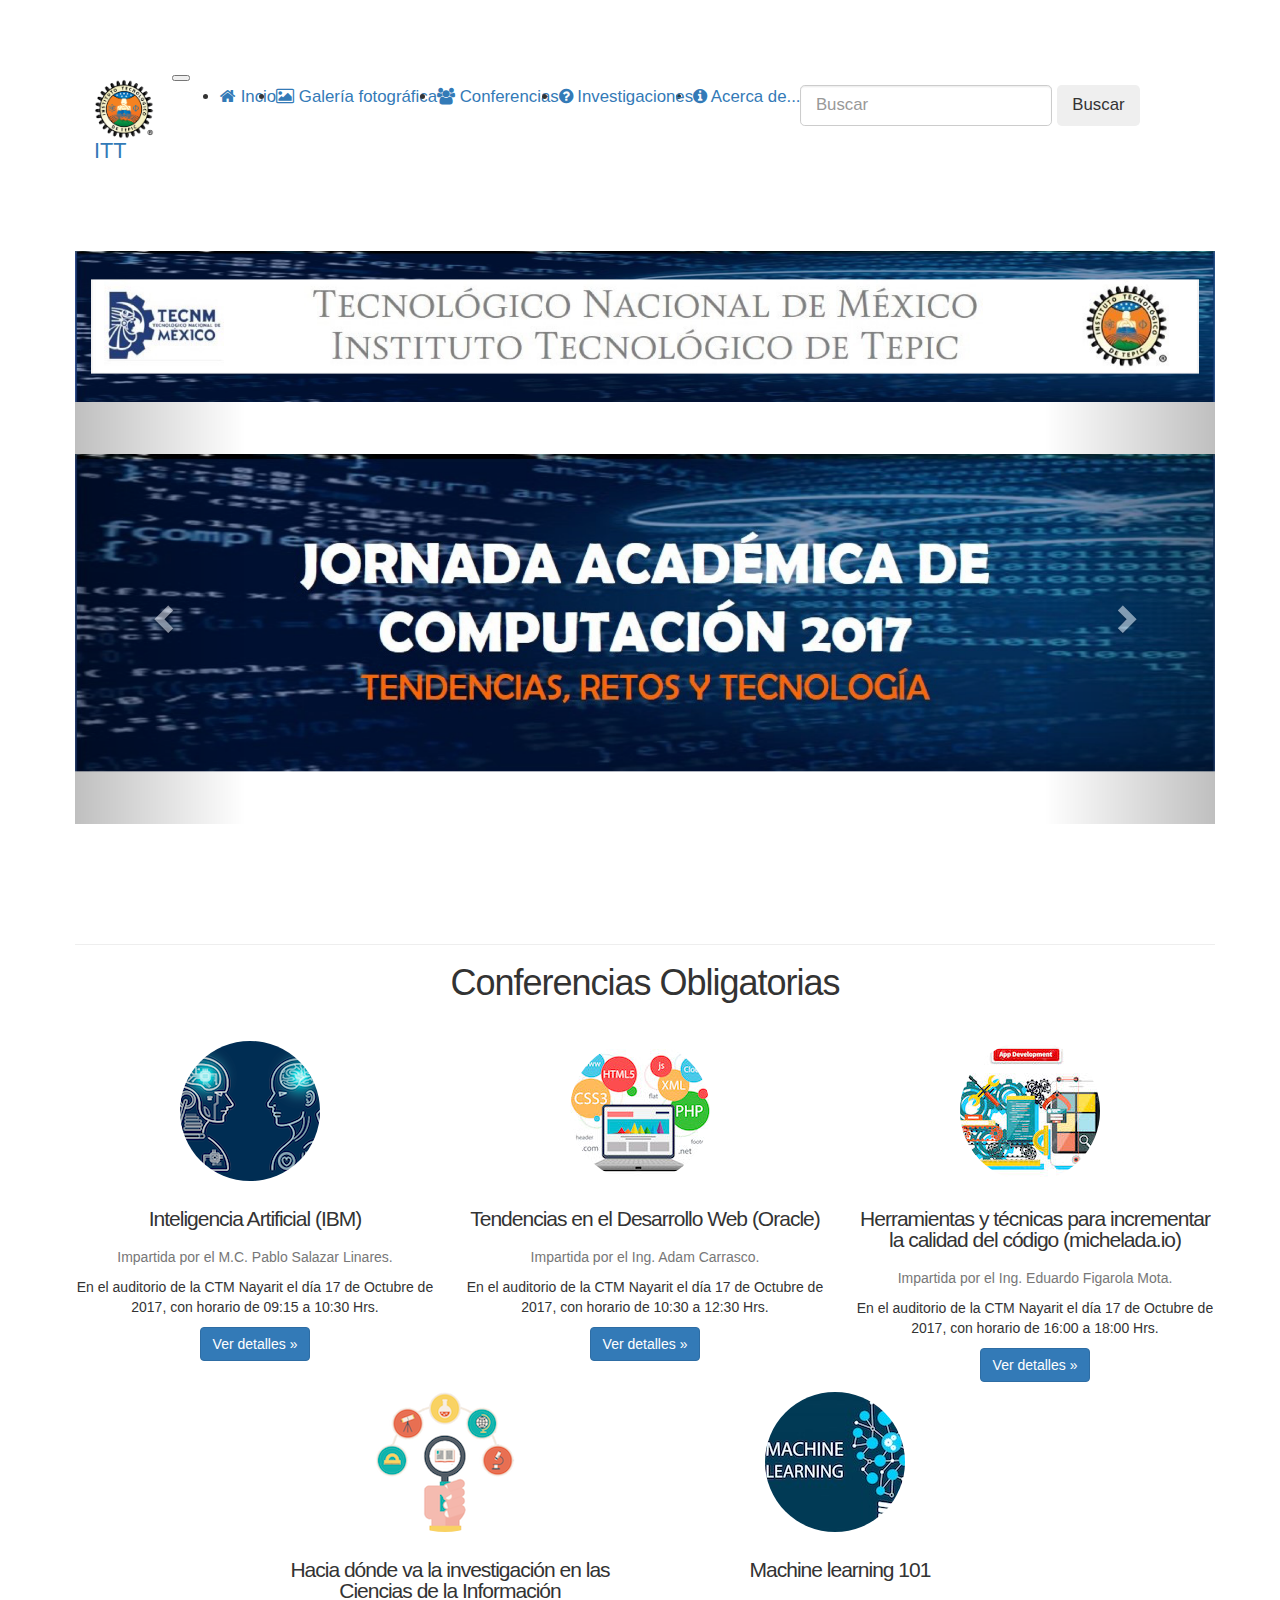
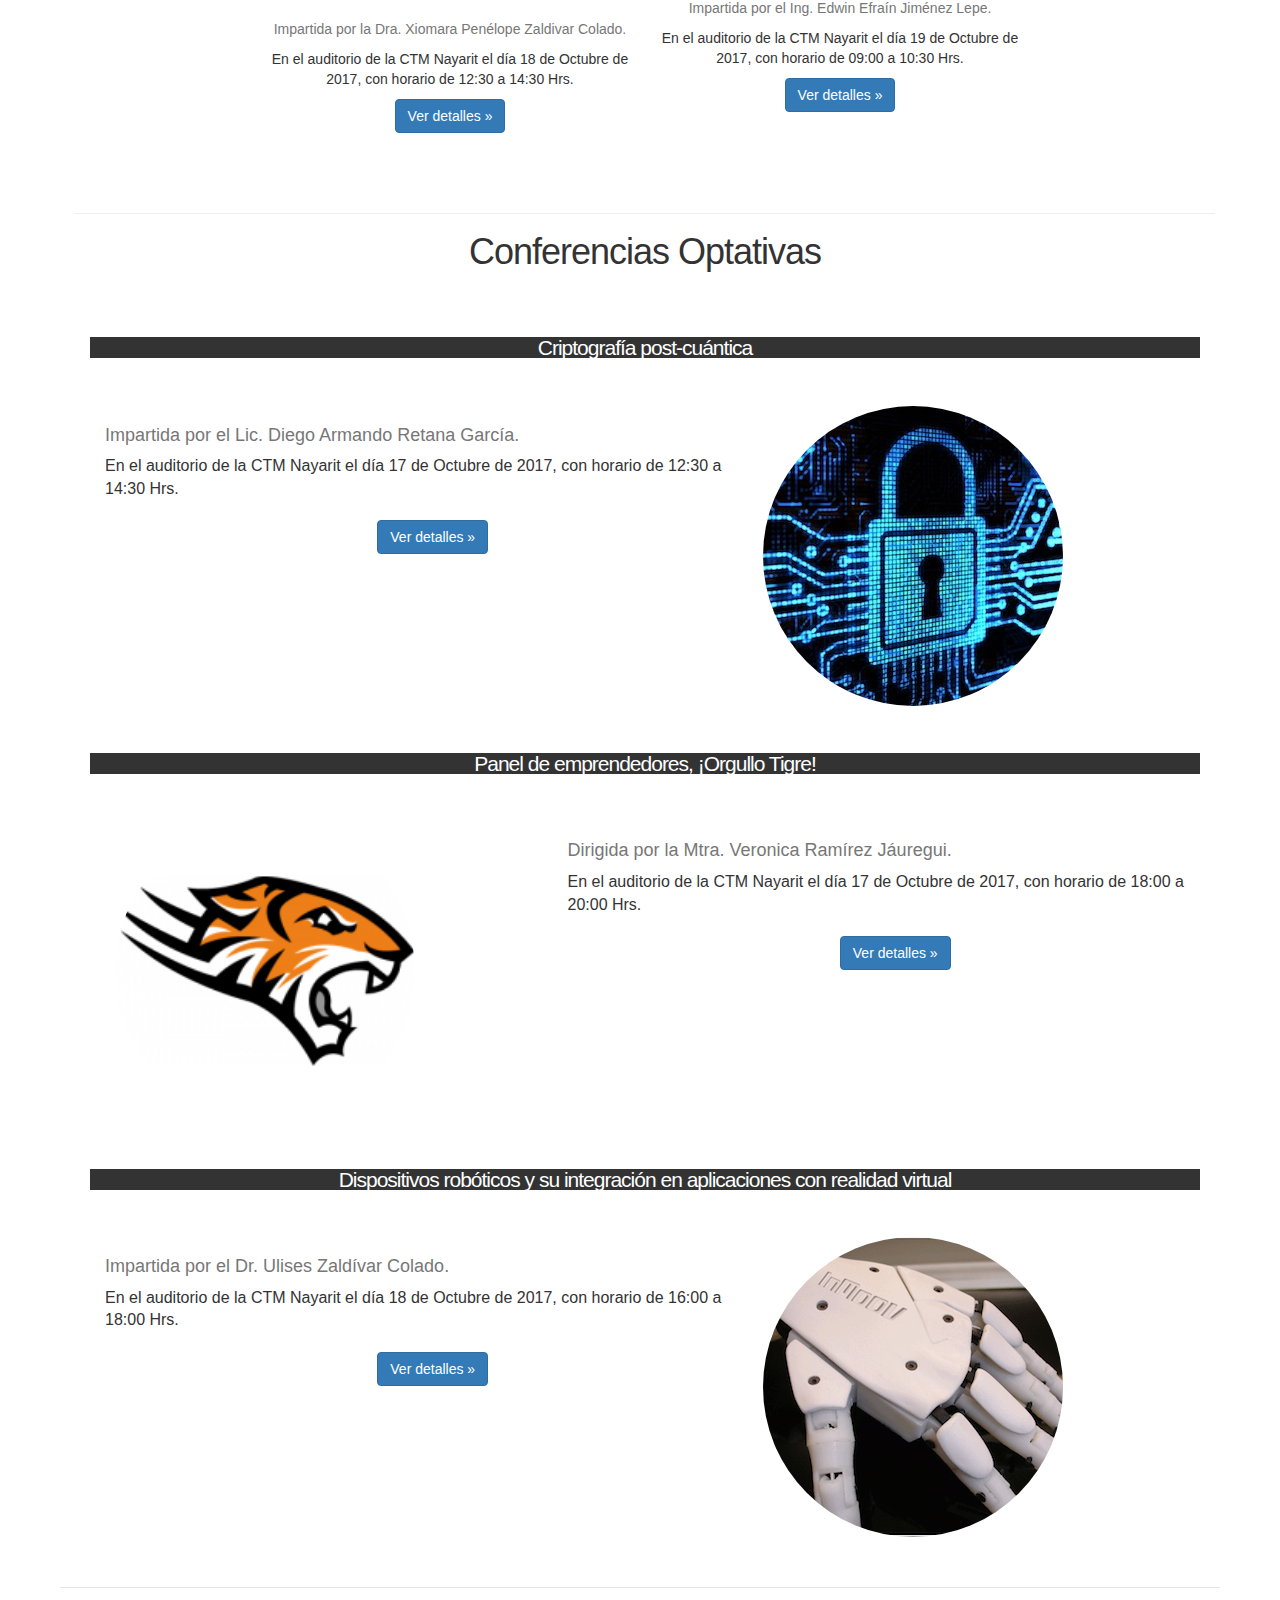
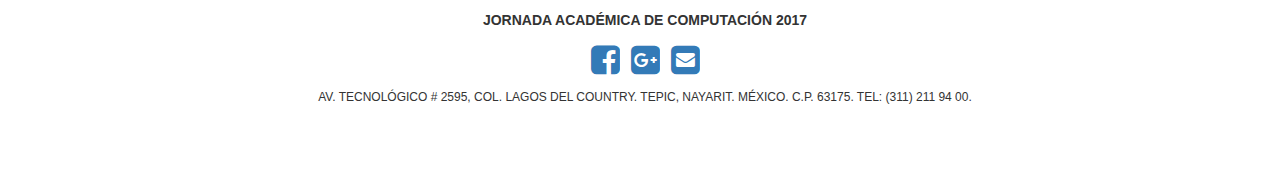
<file: index.html>
<!DOCTYPE html>
<html lang="en">
<head>
    <!-- Required meta tags -->
    <meta charset="utf-8">
    <meta name="viewport" content="width=device-width, initial-scale=1, shrink-to-fit=no">
    <link href="https://netdna.bootstrapcdn.com/bootstrap/3.2.0/css/bootstrap.min.css" rel="stylesheet" id="bootstrap-css">
    <!-- Bootstrap CSS -->
    <link rel="stylesheet" href="https://maxcdn.bootstrapcdn.com/bootstrap/4.0.0-beta/css/bootstrap.min.css" integrity="sha384-/Y6pD6FV/Vv2HJnA6t+vslU6fwYXjCFtcEpHbNJ0lyAFsXTsjBbfaDjzALeQsN6M" crossorigin="anonymous">

    <link href="https://maxcdn.bootstrapcdn.com/font-awesome/4.7.0/css/font-awesome.min.css" rel="stylesheet" integrity="sha384-wvfXpqpZZVQGK6TAh5PVlGOfQNHSoD2xbE+QkPxCAFlNEevoEH3Sl0sibVcOQVnN" crossorigin="anonymous">

    <link rel="stylesheet" href="css/micss.css">







</head>
<body>
<div class="container">
    <nav class="navbar navbar-expand-md navbar-dark bg-dark fixed-top">
        <a class="navbar-brand" href="index.html"><img src="img/escudo.png" width="50" height="50"> ITT</a>
        <button class="navbar-toggler" type="button" data-toggle="collapse" data-target="#navbarsExampleDefault" aria-controls="navbarsExampleDefault" aria-expanded="false" aria-label="Toggle navigation">
            <span class="navbar-toggler-icon"></span>
        </button>

        <div class="collapse navbar-collapse" id="navbarsExampleDefault">
            <ul class="navbar-nav mr-auto">
                <li class="nav-item active">
                    <a class="nav-link" href="index.html"><i class="fa fa-home" aria-hidden="true"></i> Incio <span class="sr-only">(current)</span></a>
                </li>

                <li class="nav-item">
                    <a class="nav-link" href="formulario.html"><i class="fa fa-picture-o" aria-hidden="true"></i> Galería fotográfica</a>
                </li>

                <li class="nav-item dropdown">
                    <a class="nav-link dropdown-toggle" href="http://example.com" id="dropdown01" data-toggle="dropdown" aria-haspopup="true" aria-expanded="false"> <i class="fa fa-users" aria-hidden="true"></i> Conferencias</a>
                    <div class="dropdown-menu" aria-labelledby="dropdown01">
                        <a class="dropdown-item" href="index.html#obligatorias"><i class="fa fa-lock" aria-hidden="true"></i> Obligatorias</a>
                        <a class="dropdown-item" href="index.html#optativas"><i class="fa fa-unlock" aria-hidden="true"></i> Optativas</a>
                    </div>
                </li>
                <li class="nav-item dropdown">
                    <a class="nav-link dropdown-toggle" href="http://example.com" id="dropdown01" data-toggle="dropdown" aria-haspopup="true" aria-expanded="false"><i class="fa fa-question-circle" aria-hidden="true"></i> Investigaciones</a>
                    <div class="dropdown-menu" aria-labelledby="dropdown01">
                        <a class="dropdown-item" href="carrusel.html"><i class="fa fa-chevron-right" aria-hidden="true"></i> Carrusel</a>
                        <a class="dropdown-item" href="modal.html"><i class="fa fa-commenting-o" aria-hidden="true"></i></i> Ventana Modal</a>
                    </div>
                </li>

                <li class="nav-item">
                    <a class="nav-link" href="acercade.html"><i class="fa fa-info-circle" aria-hidden="true"></i> Acerca de...</a>

                </li>



            </ul>
            <form class="form-inline my-2 my-lg-0">
                <input class="form-control mr-sm-2" type="text" placeholder="Buscar" aria-label="Buscar">
                <button class="btn btn-outline-danger my-2 my-sm-0" type="submit">Buscar</button>
            </form>
        </div>
    </nav>
</div>
<br><br><br>


<div class="container">
    <!-- Slider -->
    <div class="row">
        <div class="col-lg-12" id="slider">
            <br><br><img class="portada" src="img/portada1_1.png">
            <!-- Top part of the slider -->
            <div class="row">
                <div class="col-lg-12" id="carousel-bounding-box">
                    <div class="carousel slide" id="myCarousel">
                        <!-- Carousel items -->
                        <div class="carousel-inner" align="center">
                            <div class="active item" data-slide-number="0" align="center">
                                <img src="img/portada1.png"></div>

                            <div class="item" data-slide-number="1" align="center">
                                <img src="img/Imagen2.png"></div>

                            <div class="item" data-slide-number="2" align="center">
                                <img src="img/portada2_1.png"></div>

                        </div>
                        <!-- Carousel nav -->
                        <a class="left carousel-control" href="#myCarousel" role="button" data-slide="prev">
                            <span class="glyphicon glyphicon-chevron-left"></span>
                        </a>
                        <a class="right carousel-control" href="#myCarousel" role="button" data-slide="next">
                            <span class="glyphicon glyphicon-chevron-right"></span>
                        </a>
                    </div>
                </div>
            </div>
        </div>
        <!--/Slider-->
    </div>
    <a name="obligatorias" id="obligatorias"></a>
</div>

<br><br><br><br><br>

<div class="container marketing">
    <hr class="featurette-divider">
    <h1 class="featurette-heading">Conferencias Obligatorias</h1>
    <br>
    <div class="row">
        <div class="col-lg-4">
            <img class="img-circle" src="img/ia.png" alt="Generic placeholder image" width="140" height="140">
            <h2 class="featurette-heading">Inteligencia Artificial (IBM)</h2>
            <p class="text-muted">Impartida por el M.C. Pablo Salazar Linares.</p>
            <p>En el auditorio de la CTM Nayarit el día 17 de Octubre de 2017, con horario de 09:15 a 10:30 Hrs.</p>
            <button type="button" class="btn btn-primary" data-toggle="modal" data-target="#iA">
                Ver detalles &raquo;
            </button>
        </div><!-- /.col-lg-4 -->

        <div class="col-lg-4">
            <img class="img-circle" src="img/desarrollo-web.jpg" alt="Generic placeholder image" width="140" height="140">
            <h2 class="featurette-heading">Tendencias en el Desarrollo Web (Oracle)</h2>
            <p class="text-muted">Impartida por el Ing. Adam Carrasco.</p>
            <p>En el auditorio de la CTM Nayarit el día 17 de Octubre de 2017, con horario de 10:30 a 12:30 Hrs.</p>
            <button type="button" class="btn btn-primary" data-toggle="modal" data-target="#tdw">
                Ver detalles &raquo;
            </button>
        </div><!-- /.col-lg-4 -->

        <div class="col-lg-4">
            <img class="img-circle" src="img/herramientas.jpg" alt="Generic placeholder image" width="140" height="140">
            <h2 class="featurette-heading">Herramientas y técnicas para incrementar la calidad del código (michelada.io)</h2>
            <p class="text-muted">Impartida por el Ing. Eduardo Figarola Mota.</p>
            <p>En el auditorio de la CTM Nayarit el día 17 de Octubre de 2017, con horario de 16:00 a 18:00 Hrs.</p>
            <button type="button" class="btn btn-primary" data-toggle="modal" data-target="#hticc">
                Ver detalles &raquo;
            </button>
        </div><!-- /.col-lg-4 -->
    </div>

    <div class="row">
        <div class="col-lg-2"></div>
        <div class="col-lg-4">
            <img class="img-circle" src="img/investigacion-min.png" alt="Generic placeholder image" width="140" height="140">
            <h2 class="featurette-heading">Hacia dónde va la investigación en las Ciencias de la Información</h2>
            <p class="text-muted">Impartida por la Dra. Xiomara Penélope Zaldivar Colado.</p>
            <p>En el auditorio de la CTM Nayarit el día 18 de Octubre de 2017, con horario de 12:30 a 14:30 Hrs.</p>
            <button type="button" class="btn btn-primary" data-toggle="modal" data-target="#hdvici">
                Ver detalles &raquo;
            </button>
        </div><!-- /.col-lg-4 -->

        <div class="col-lg-4">
            <img class="img-circle" src="img/machine.jpg" alt="Generic placeholder image" width="140" height="140">
            <h2 class="featurette-heading">Machine learning 101</h2>
            <p class="text-muted">Impartida por el Ing. Edwin Efraín Jiménez Lepe.</p>
            <p>En el auditorio de la CTM Nayarit el día 19 de Octubre de 2017, con horario de 09:00 a 10:30 Hrs.</p>
            <button type="button" class="btn btn-primary" data-toggle="modal" data-target="#ml101">
                Ver detalles &raquo;
            </button>
        </div><!-- /.col-lg-4 -->
        <div class="col-lg-2"></div>
    </div>
    <a name="optativas" id="optativas"></a>
</div>

<br><br><br>

<div class="container">
    <hr class="featurette-divider">
    <h1 class="featurette-heading">Conferencias Optativas</h1><br><br>
    <div class="row featurette">
        <div class="col-lg-12">
            <div class="card">
                <div class="col-lg-12">
                    <h2 class="card-header featurette-heading text-center">Criptografía post-cuántica</h2>
                    <div class="col-lg-7">
                        <div class="card-block">
                            <br><br>
                            <h4 class="card-title text-muted">Impartida por el Lic. Diego Armando Retana García.</h4>
                            <p class="card-text lead">En el auditorio de la CTM Nayarit el día 17 de Octubre de 2017, con horario de 12:30 a 14:30 Hrs.</p>
                            <div class="col-sm-offset-5 col-sm-2 text-center">
                                <button type="button" class="btn btn-primary" data-toggle="modal" data-target="#cpc">
                                    Ver detalles &raquo;
                                </button>
                            </div>
                        </div>
                    </div>
                    <div class="col-lg-5">
                        <br>
                        <img class="img-circle" src="img/crip.jpg" width="300" height="300" alt="Generic placeholder image">
                    </div>
                </div>
                <br>
            </div>
        </div>
    </div>
    <br>
    <div class="row featurette">
        <div class="col-lg-12">
            <div class="card">
                <div class="col-lg-12">
                    <h2 class="card-header featurette-heading text-center">Panel de emprendedores, ¡Orgullo Tigre!</h2>
                    <div class="col-lg-5">
                        <br>
                        <img class="img-circle" src="img/tigres_tec_tepic.png" width="300" height="300" alt="Generic placeholder image">
                    </div>
                    <div class="col-lg-7">
                        <div class="card-block">
                            <br><br>
                            <h4 class="card-title text-muted">Dirigida por la Mtra. Veronica Ramírez Jáuregui.</h4>
                            <p class="card-text lead">En el auditorio de la CTM Nayarit el día 17 de Octubre de 2017, con horario de 18:00 a 20:00 Hrs.</p>
                            <div class="col-sm-offset-5 col-sm-2 text-center">
                                <button type="button" class="btn btn-primary" data-toggle="modal" data-target="#peot">
                                    Ver detalles &raquo;
                                </button>
                            </div>
                        </div>
                    </div>
                </div>
                <br>
            </div>
        </div>
    </div>
    <br>
    <div class="row featurette">
        <div class="col-lg-12">
            <div class="card">
                <div class="col-lg-12">
                    <h2 class="card-header featurette-heading text-center">Dispositivos robóticos y su integración en aplicaciones con realidad virtual</h2>
                    <div class="col-lg-7">
                        <div class="card-block">
                            <br><br>
                            <h4 class="card-title text-muted">Impartida por el Dr. Ulises Zaldívar Colado.</h4>
                            <p class="card-text lead">En el auditorio de la CTM Nayarit el día 18 de Octubre de 2017, con horario de 16:00 a 18:00 Hrs.</p>
                            <div class="col-sm-offset-5 col-sm-2 text-center">
                                <button type="button" class="btn btn-primary" data-toggle="modal" data-target="#driarv">
                                    Ver detalles &raquo;
                                </button>
                            </div>
                        </div>
                    </div>
                    <div class="col-lg-5">
                        <br>
                        <img class="img-circle" src="img/rob.png" width="300" height="300" alt="Generic placeholder image">
                    </div>
                </div>
                <br>
            </div>
        </div>
    </div>
</div>

<!-- ************************************ MODALES ********************************* -->


<!-- Modal Inteligencia Artificial (IBM) -->
<div class="modal fade" id="iA" tabindex="-1" role="dialog" aria-labelledby="exampleModalLongTitle" aria-hidden="true">
    <div class="modal-dialog modal-lg" role="document">
        <div class="modal-content">
            <div class="modal-header">
                <h3 class="modal-title" id="exampleModalLongTitle">Inteligencia Artificial (IBM)</h3>
                <button type="button" class="close" data-dismiss="modal" aria-label="Close">
                    <span aria-hidden="true">&times;</span>
                </button>
            </div>
            <div class="modal-body">
                <p>Inteligencia Artificial está en todas las áreas que casi en cualquier parte se hace presente.</p>
                <p>Existen herramientas en Inteligencia Artificial que son tendencias en el mundo de las empresas, está ligada a lo que es Big Data (volúmenes de datos que no pueden producirse por software normal). Extracción, transformación y carga, Machine Learning, Depp Learning y las redes neuronales son términos que van de la mano con la Inteligencia Artificial.</p>
                <p>Según Nils Jhon la Inteligencia Artificial tiene dos grandes pilares: </p>
                <ul>
                    <li>Los algoritmos genéticos</li>
                    <li>Redes neuronales</li>
                </ul>
                <img class="img-responsive" src="img/IMG_9549.JPG" align="right" width="300" height="300" alt="Generic placeholder image">
                <p>Machine Learning se divide en lenguaje supervisado y no supervisado, el primero es entrenado.</p>
                <p>Deep Learning se utiliza actualmente para la gran cantidad de datos.</p>
                <p>En 2009 IBM creo una maquina llamada DeepBlue la cual le gano al mejor jugador de ajedrez en el mundo, por lo que el jugador dijo “La máquina nunca se cansó, yo sí”.</p>
                <p><strong>Watson: </strong>Sistema de computación cognitiva que aprende e interactúa naturalmente con la gente, fueron necesarios cuatro años para entrenar a Watson en el área de la salud.</p>
            </div>
            <div class="modal-footer">
                <button type="button" class="btn btn-danger" data-dismiss="modal">Cerrar</button>
            </div>
        </div>
    </div>
</div>

<!-- Modal Tendencias en el Desarrollo Web (Oracle) -->
<div class="modal fade" id="tdw" tabindex="-1" role="dialog" aria-labelledby="exampleModalLongTitle" aria-hidden="true">
    <div class="modal-dialog modal-lg" role="document">
        <div class="modal-content">
            <div class="modal-header">
                <h3 class="modal-title" id="exampleModalLongTitle">Tendencias en el Desarrollo Web (Oracle)</h3>
                <button type="button" class="close" data-dismiss="modal" aria-label="Close">
                    <span aria-hidden="true">&times;</span>
                </button>
            </div>
            <div class="modal-body">
                <p>Inició hablando algunos términos importantes en el desarrollo de aplicaciones Web, así como mencionando algunas herramientas que se utilizan actualmente para el desarrollo Web, a continuación, se muestra algo de lo que se mencionó.</p>
                <lu>
                    <li><strong>Front-end</strong> Todo lo que está en el cliente, lo que se ve en el navegador; HTML, CSS, JavaScript, Bootstrap, Less, Sass, Staylus.</li>
                    <li><strong>Back-end</strong> Todo lo oculto en los servidores; Framework: Ruby on Rails, Laravel, Darango, ASP.Net.</li>
                    <li>Las <strong>aplicaciones Web Progresivas</strong> son las que se accede desde un móvil y no son nativas casi en tiempo real.</li>
                    <li><strong>Patron de diseño:</strong> Soluciones a problemas recurrentes, y surgen para optimizar código, es importante que los usuarios utilicen interacción fluida.</li>
                    <img class="img-circle" src="img/IMG_9553.JPG" align="left" width="300" height="300" alt="Generic placeholder image">
                    <li><strong>React:</strong> Fue desarrollado por FaceBook, y es basado básicamente en el desarrollo de componentes.</li>
                    <li><strong>IDE:</strong> No es necesario utilizar el más nuevo, grande, costoso o rápido, sino el mas cómodo para el desarrollador.</li>
                </lu>
            </div>
            <div class="modal-footer">
                <button type="button" class="btn btn-danger" data-dismiss="modal">Cerrar</button>
            </div>
        </div>
    </div>
</div>

<!-- Modal Herramientas y técnicas para incrementar la calidad del código (michelada.io) -->
<div class="modal fade" id="hticc" tabindex="-1" role="dialog" aria-labelledby="exampleModalLongTitle" aria-hidden="true">
    <div class="modal-dialog modal-lg" role="document">
        <div class="modal-content">
            <div class="modal-header">
                <h3 class="modal-title" id="exampleModalLongTitle">Herramientas y técnicas para incrementar la calidad del código (michelada.io)</h3>
                <button type="button" class="close" data-dismiss="modal" aria-label="Close">
                    <span aria-hidden="true">&times;</span>
                </button>
            </div>
            <div class="modal-body">
                <p>Inició hablando algunos conceptos en el Desarrollo de Software, dentro de lo mas importante que menciono fue la vida que debe llevar el software desde su elaboración hasta su implementación:</p>
                <ol>
                    <li>Debe cumplir con un propósito.</li>
                    <li>Informa adecuadamente cuando ocurre un problema.</li>
                    <li>Tiene pruebas.</li>
                    <li>Se entiende su función con solo leerlo.</li>
                    <li>Sigue un estilo de código desde el inicio.</li>
                    <li>Utiliza un flujo de colaboración adecuado.</li>
                    <li>Implementa correctamente los patrones de diseño.</li>
                    <li>Se pueden utilizar intuitivamente.</li>
                </ol>
                <img class="img-circle" src="img/IMG_9575.JPG" align="right" width="300" height="300" alt="Generic placeholder image">
                <p>Mencionó que en la actualidad el uso de una herramienta como git evita el que estemos guardando versiones tras versiones de los códigos que se generan para el desarrollo de aplicaciones, por lo que es de gran utilidad llevarlo a la práctica para así tener una mejor organización en el desarrollo. A continuación, se mencionan algunos de los puntos que el conferencista considera básicos para el desarrollo.</p>
                <ol>
                    <li>Definir una rama estable para la producción.</li>
                    <li>Definir una rama para ambiente de integración.</li>
                    <li>Definir un estándar para nombrar las ramas de trabajo individuales.</li>
                    <li>Definir un estándar para los commit message.</li>
                    <li>Definir estándar para la versión de github.</li>
                </ol>
                <p>Git hooks: Git tiene una forma de activar scripts personalizados cuando ocurren ciertas acciones importantes.</p>
                <ul>
                    <li>Pre-commit</li>
                    <li>Pre-push</li>
                </ul>
            </div>
            <div class="modal-footer">
                <button type="button" class="btn btn-danger" data-dismiss="modal">Cerrar</button>
            </div>
        </div>
    </div>
</div>

<!-- Modal Hacia dónde va la investigación en las Ciencias de la Información -->
<div class="modal fade" id="hdvici" tabindex="-1" role="dialog" aria-labelledby="exampleModalLongTitle" aria-hidden="true">
    <div class="modal-dialog modal-lg" role="document">
        <div class="modal-content">
            <div class="modal-header">
                <h3 class="modal-title" id="exampleModalLongTitle">Hacia dónde va la investigación en las Ciencias de la Información</h3>
                <button type="button" class="close" data-dismiss="modal" aria-label="Close">
                    <span aria-hidden="true">&times;</span>
                </button>
            </div>
            <div class="modal-body">
                <p><strong>¿Cómo está el posgrado de calidad en México?</strong></p>
                <p>Existen 2155 programas de posgrados de calidad en México y el área con mas demanda es ciencias sociales.</p>
                <p>Básicamente cuanta con la siguiente categoría:</p>
                <ol>
                    <li>Estructura y personal académico de posgrado.</li>
                    <li>Estudiante</li>
                    <li>Infraestructura del programa</li>
                    <li>Resultados</li>
                </ol>
                <img class="img-responsive" src="img/IMG_9602.JPG" align="right" width="300" height="300" alt="Generic placeholder image">
                <p>En Nayarit existen solo 12 programas de posgrado de calidad en los que participan maestrías y doctorados o mejor conocidos como programas integrales.</p>
                <p>El posgrado en ciencias de la información aplica en las siguientes áreas:</p>
                <p>Programa integral</p>
                <ul>
                    <li>Maestría y doctorado.</li>
                </ul>
                <p>Líneas de generación y aplicación del conocimiento:</p>
                <ul>
                    <li>Computación y Sistemas.</li>
                    <li>Gramáticas.</li>
                </ul>
                <p>Para poder realizar programas de posgrados en CONACYT se cuentan con becas de financiamiento en los que a los estudiantes de maestría les apoyan con $10,500.00 y a los estudiantes de doctorado con $13,500.00</p>
            </div>
            <div class="modal-footer">
                <button type="button" class="btn btn-danger" data-dismiss="modal">Cerrar</button>
            </div>
        </div>
    </div>
</div>

<!-- Modal Machine learning 101 -->
<div class="modal fade" id="ml101" tabindex="-1" role="dialog" aria-labelledby="exampleModalLongTitle" aria-hidden="true">
    <div class="modal-dialog modal-lg" role="document">
        <div class="modal-content">
            <div class="modal-header">
                <h3 class="modal-title" id="exampleModalLongTitle">Machine learning 101</h3>
                <button type="button" class="close" data-dismiss="modal" aria-label="Close">
                    <span aria-hidden="true">&times;</span>
                </button>
            </div>
            <div class="modal-body">
                <img class="img-circle" src="img/IMG_9633.JPG" align="left" width="300" height="300" alt="Generic placeholder image">
                <p><strong>¿Qué es Machine Learning?</strong><br>Es el subcampo de las ciencias de la computación y una rama de la inteligencia artificial cuyo objetivo es desarrollar técnicas que permitan a las computadoras aprender. De forma más concreta, se trata de crear programas capaces de generalizar comportamientos a partir de una información suministrada en forma de ejemplos.</p>
                <p>El aprendizaje automático tiene como resultado un modelo para resolver una tarea dada. Entre los modelos se distinguen</p>
                <ul>
                    <li><strong>Los modelos geométricos</strong>, construidos en el espacio de instancias y que pueden tener una, dos o múltiples dimensiones.</li>
                    <li><strong>Los modelos probabilísticos</strong>, que intentan determinar la distribución de probabilidades descriptora de la función que enlaza a los valores de las características con valores determinados.</li>
                    <li><strong>Los modelos lógicos</strong>, que transforman y expresan las probabilidades en reglas organizadas en forma de árboles de decisión.</li>
                </ul>
                <p><strong>¿Qué es aprendizaje?</strong></p>
                <p>Es el proceso a través del cual se modifican y adquieren habilidades, destrezas, conocimientos, conductas o valores como resultado del estudio, la experiencia, la instrucción, el razonamiento y la observación.</p>
                <br>
                <p>Adémas el conferenciasta proporcionó recomendaciones para tomar cursos en línea que hablan específicamente de Machine Learning y nos ayudaran a conocer más el aprendizaje automático para de esta manera poder capacitarnos en caso de querer desarrollar software de este tipo estos cursos son:</p>
                <ul>
                    <li>Cousera</li>
                    <li>Udacity</li>
                    <li>eDx</li>
                </ul>
                <p>Por ultimo lanzó una pregunta al publico, ¿Es Machine Learning la respuesta a todo? La cual respondió que No! ya que no todo el software es desarrollado para inteligencia artificial o aprendizaje automático.</p>
            </div>
            <div class="modal-footer">
                <button type="button" class="btn btn-danger" data-dismiss="modal">Cerrar</button>
            </div>
        </div>
    </div>
</div>
<!-- ************************** optativas *********************** -->
<!-- Modal Criptografía post-cuántica -->
<div class="modal fade" id="cpc" tabindex="-1" role="dialog" aria-labelledby="exampleModalLongTitle" aria-hidden="true">
    <div class="modal-dialog modal-lg" role="document">
        <div class="modal-content">
            <div class="modal-header">
                <h5 class="modal-title" id="exampleModalLongTitle">Criptografía post-cuántica</h5>
                <button type="button" class="close" data-dismiss="modal" aria-label="Close">
                    <span aria-hidden="true">&times;</span>
                </button>
            </div>
            <div class="modal-body">
                <p>Es la ciencia que desarrolla técnicas matemáticas para cifrar información.</p>
                <p>Se divide en:</p>
                <ul>
                    <li>Simétrica: Utiliza la misma llave</li>
                    <li>Asimétrica: Utiliza dos llaves</li>
                </ul>
                <p>Algoritmos post-cuánticos</p>
                <p>Se llama post-cuántico si no existe un algoritmo que aproveche la computadora cuántica para romperlo.</p>
                <ul>
                    <li>Criptografía basada en códigos</li>
                    <li>Criptografía basada en Lattices</li>
                    <li>Criptografía basada en funciones Hash.</li>
                    <li>Criptografía basada en sistemas de ecuaciones de varias variables.</li>
                </ul>
                <img class="img-responsive" src="img/IMG_9563.JPG" align="left" width="300" height="300" alt="Generic placeholder image">
                <p>RSA fue diseñado a finales de los años 70´s es un sistema criptográfico de clave pública. Es el primer y más utilizado algoritmo de este tipo y es válido tanto para cifrar como para firmar digitalmente.</p>
            </div>
            <div class="modal-footer">
                <button type="button" class="btn btn-danger" data-dismiss="modal">Cerrar</button>
            </div>
        </div>
    </div>
</div>

<!-- Modal Panel de emprendedores, ¡Orgullo Tigre! -->
<div class="modal fade" id="peot" tabindex="-1" role="dialog" aria-labelledby="exampleModalLongTitle" aria-hidden="true">
    <div class="modal-dialog modal-lg" role="document">
        <div class="modal-content">
            <div class="modal-header">
                <h3 class="modal-title" id="exampleModalLongTitle">Panel de emprendedores, ¡Orgullo Tigre!</h3>
                <button type="button" class="close" data-dismiss="modal" aria-label="Close">
                    <span aria-hidden="true">&times;</span>
                </button>
            </div>
            <div class="modal-body">
                <p>El panel de emprendedores ¡Orgullo Tigre! Estuvo a cargo de la Mtra. Verónica Ramírez Jáuregui quien fungio como el papel de moderadora, estuvieron presentes ex alumnos egresados del Instituto Tecnológico de Tepic y que hoy cuentan con su propia empresa, tales como la Ing. Obdulia, el Ing. Gerardo, Ing. Juan Manuel, y el Ing. Nicolás, afirmaron haber sido la primer generación egresada de la carrera Ingeniería en Sistemas Computacionales, el tema principal fue el emprendimiento, para lo cual estas fueron algunas de las preguntas realizadas:</p>
                <ol>
                    <li><strong>¿Cuáles son las reglas para ser un emprendedor exitoso?</strong></li>
                    <p>Ing. Gerardo: Menciona que no hay una serie de reglas para poder ser un emprendedor, dice que lo importante es guiarte por lo que a ti te gusta y te hace feliz.</p>
                    <p>Ing. Francisco: Menciona que depende del cliente.</p>
                    <li><strong>¿Qué tan importante es un segundo idioma?</strong></li>
                    <p>Ing. Obdulia: Es primordial para lo que se vive en la actualidad, existe una mejor interacción por lo que se considera un mundo más exigente.</p>
                    <p>Ing. Nicolás: Dependerá de la idea y el mercado en el que te interese. Considera el inglés un idioma líder y es en USA, India y China los más grandes negocios hablantes de este idioma.</p>
                    <li><strong>¿Qué es lo más importante?, ¿Emprender o emplearse?</strong></li>
                    <img class="img-circle" src="img/IMG_9594.JPG" align="right" width="300" height="300" alt="Generic placeholder image">
                    <p>Ing. Juan Manuel: Considera que debería emprender desde egresado por las ideas que se tienen, en caso de fracasar considera buscar emplearse, pero solo por un tiempo y después volver a intentar levantarse como emprendedor.</p>
                    <p>Ing. Gerardo: Lo considera que la experiencia laboral lo impulso a querer emprender. Inicio en los alimentos y de ahí partió para hacer negocios.</p>
                    <li><strong>¿Qué tan difícil fue para usted ser empresario?</strong></li>
                    <p>Ing. Obdulia: Si fue difícil, es algo en lo que te encuentras con tropiezos y obstáculos, pero es necesario no rendirse e ir buscando tu objetivo. “Es preocupante pero emocionante”, enfocarte en tu pasión y lograrlo.</p>
                    <p>Ing. Nicolás: Lo considera algo muy complicado, y dependerá de la manera de pensar de cada uno.</p>
                    <li><strong>¿Crees que existe oportunidad de emprendimiento en Nayarit para las carreras de ISC e ITIC´s?</strong></li>
                    <p>Ing. Juan Manuel: Considera que no es obstáculo la carrera para poder emprender un negocio, y dice no ser necesario el emprender con un negocio exclusivamente del área en que te desenvuelves.</p>
                </ol>

            </div>
            <div class="modal-footer">
                <button type="button" class="btn btn-danger" data-dismiss="modal">Cerrar</button>
            </div>
        </div>
    </div>
</div>

<!-- Modal Dispositivos robóticos y su integración en aplicaciones con realidad virtual -->
<div class="modal fade" id="driarv" tabindex="-1" role="dialog" aria-labelledby="exampleModalLongTitle" aria-hidden="true">
    <div class="modal-dialog modal-lg" role="document">
        <div class="modal-content">
            <div class="modal-header">
                <h3 class="modal-title" id="exampleModalLongTitle">Dispositivos robóticos y su integración en aplicaciones con realidad virtual</h3>
                <button type="button" class="close" data-dismiss="modal" aria-label="Close">
                    <span aria-hidden="true">&times;</span>
                </button>
            </div>
            <div class="modal-body">
                <p>Está conferencia fue impartida por el Dr. Ulises Zaldívar Colado quien actualmente es el director de algunos proyectos de CONACYT, por lo que menciono que han ganado distintos premios a nivel regional, nacional e internacional debido al gran auge que ha tenido la robotida y de todo lo que con ella puede lograrse, así mismo mencionó y mostro algunos videos de los proyectos que han realizado y son verdaderamente sorprendentes.Algunos de los temas tocados fueron los siguientes:</p>
                <img class="img-circle" src="img/IMG_9608.JPG" align="right" width="300" height="300" alt="Generic placeholder image">
                <p><strong>¿Que es realidad virtual?</strong></p>
                <p>Es la representación sintética de la realidad, esta representación puede ser en 3D de la realidad, además de ser visual, auditiva y táctil. Su objetivo principal es enviar información hacia el mundo real, recibir información del mundo real y la interacción con usuarios en el mundo real.</p>
                <p>Mencinó alfunos de los dispositivos que actualmente son usados en el mercado por la robotica, así como los mas grandes fabricadores de los mismos es Google y Amazon</p>
                <ul>
                    <li>Teclados</li>
                    <li>Ratón</li>
                    <li>Joystick</li>
                    <li>Kinect</li>
                </ul>
            </div>
            <div class="modal-footer">
                <button type="button" class="btn btn-danger" data-dismiss="modal">Cerrar</button>
            </div>
        </div>
    </div>
</div>
<br><br>

<link href="//maxcdn.bootstrapcdn.com/font-awesome/4.1.0/css/font-awesome.min.css" rel="stylesheet">
<!-- // -->
<footer class="footer">
    <div class="container">
        <div class="text-center center-block">
            <h5><strong>JORNADA ACADÉMICA DE COMPUTACIÓN 2017</strong></h5>
            <a href="https://www.facebook.com/JornadaAcademica2017/"><i class="fa fa-facebook-square fa-3x social"></i></a>
            <a href="http://ittepic.edu.mx/"><i class="fa fa-google-plus-square fa-3x social"></i></a>
            <a href="mailto:marparra@ittepic.edu.mx"><i class="fa fa-envelope-square fa-3x social"></i></a>
            <h6>AV. TECNOLÓGICO # 2595, COL. LAGOS DEL COUNTRY. TEPIC, NAYARIT. MÉXICO. C.P. 63175. TEL: (311) 211 94 00.</h6>
        </div>
    </div>
</footer>



<!-- Optional JavaScript -->
<!-- jQuery first, then Popper.js, then Bootstrap JS -->
<script src="https://code.jquery.com/jquery-3.2.1.slim.min.js" integrity="sha384-KJ3o2DKtIkvYIK3UENzmM7KCkRr/rE9/Qpg6aAZGJwFDMVNA/GpGFF93hXpG5KkN" crossorigin="anonymous"></script>
<script src="https://cdnjs.cloudflare.com/ajax/libs/popper.js/1.11.0/umd/popper.min.js" integrity="sha384-b/U6ypiBEHpOf/4+1nzFpr53nxSS+GLCkfwBdFNTxtclqqenISfwAzpKaMNFNmj4" crossorigin="anonymous"></script>
<script src="https://maxcdn.bootstrapcdn.com/bootstrap/4.0.0-beta/js/bootstrap.min.js" integrity="sha384-h0AbiXch4ZDo7tp9hKZ4TsHbi047NrKGLO3SEJAg45jXxnGIfYzk4Si90RDIqNm1" crossorigin="anonymous"></script>
<script src="//netdna.bootstrapcdn.com/bootstrap/3.2.0/js/bootstrap.min.js"></script>
<script src="js/mijs.js"></script>

</body>
</html>
</file>
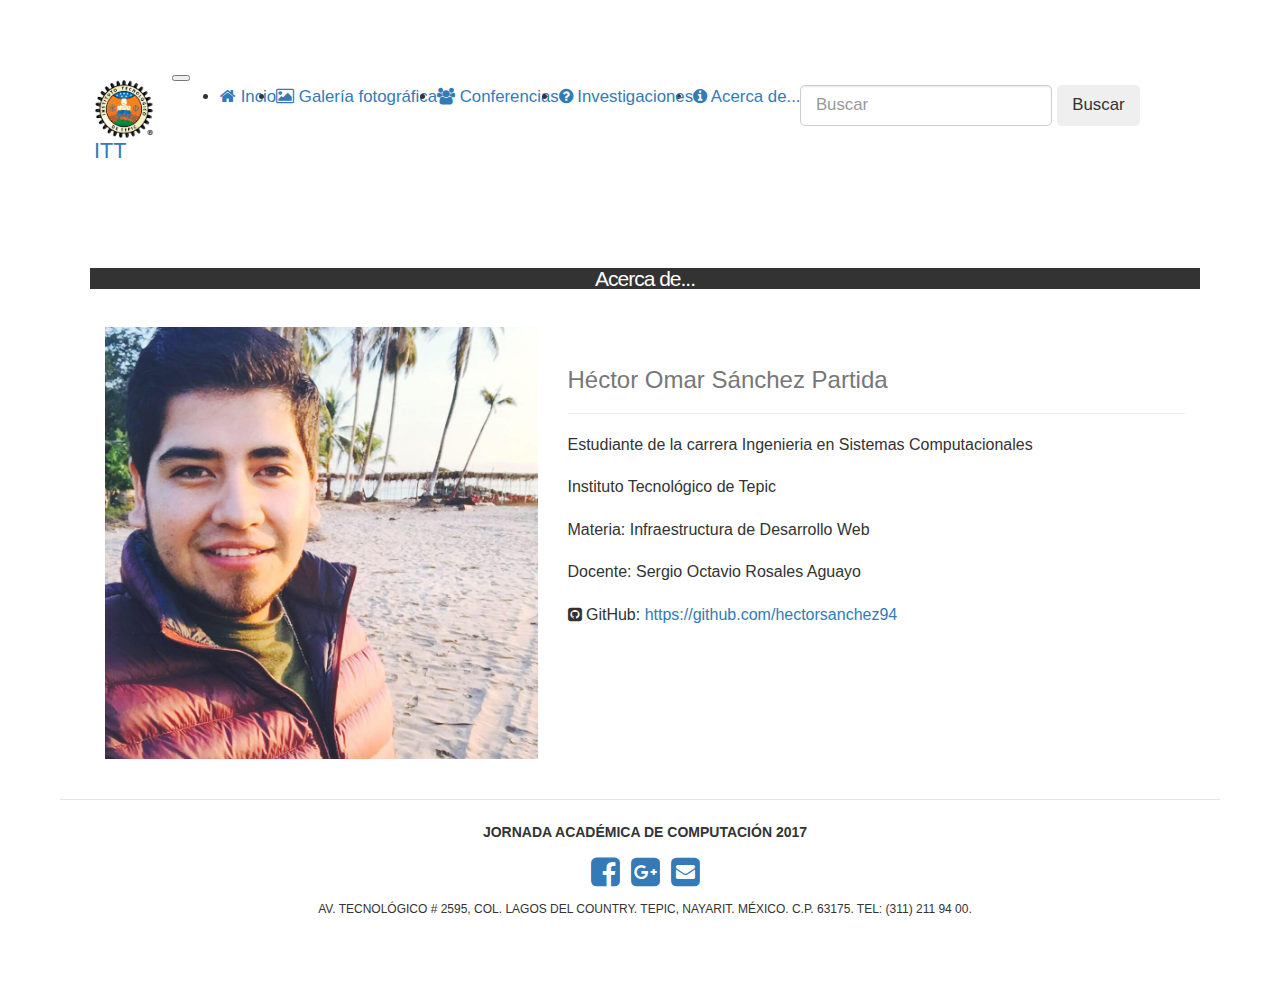
<file: acercade.html>
<!DOCTYPE html>
<html lang="en">
<head>
    <!-- Required meta tags -->
    <meta charset="utf-8">
    <meta name="viewport" content="width=device-width, initial-scale=1, shrink-to-fit=no">
    <link href="https://netdna.bootstrapcdn.com/bootstrap/3.2.0/css/bootstrap.min.css" rel="stylesheet" id="bootstrap-css">
    <!-- Bootstrap CSS -->
    <link rel="stylesheet" href="https://maxcdn.bootstrapcdn.com/bootstrap/4.0.0-beta/css/bootstrap.min.css" integrity="sha384-/Y6pD6FV/Vv2HJnA6t+vslU6fwYXjCFtcEpHbNJ0lyAFsXTsjBbfaDjzALeQsN6M" crossorigin="anonymous">

    <link href="https://maxcdn.bootstrapcdn.com/font-awesome/4.7.0/css/font-awesome.min.css" rel="stylesheet" integrity="sha384-wvfXpqpZZVQGK6TAh5PVlGOfQNHSoD2xbE+QkPxCAFlNEevoEH3Sl0sibVcOQVnN" crossorigin="anonymous">

    <link rel="stylesheet" href="css/micss.css">







</head>
<body>
<div class="container">
    <nav class="navbar navbar-expand-md navbar-dark bg-dark fixed-top">
        <a class="navbar-brand" href="index.html"><img src="img/escudo.png" width="50" height="50"> ITT</a>
        <button class="navbar-toggler" type="button" data-toggle="collapse" data-target="#navbarsExampleDefault" aria-controls="navbarsExampleDefault" aria-expanded="false" aria-label="Toggle navigation">
            <span class="navbar-toggler-icon"></span>
        </button>

        <div class="collapse navbar-collapse" id="navbarsExampleDefault">
            <ul class="navbar-nav mr-auto">
                <li class="nav-item active">
                    <a class="nav-link" href="index.html"><i class="fa fa-home" aria-hidden="true"></i> Incio <span class="sr-only">(current)</span></a>
                </li>

                <li class="nav-item">
                    <a class="nav-link" href="formulario.html"><i class="fa fa-picture-o" aria-hidden="true"></i> Galería fotográfica</a>
                </li>

                <li class="nav-item dropdown">
                    <a class="nav-link dropdown-toggle" href="http://example.com" id="dropdown01" data-toggle="dropdown" aria-haspopup="true" aria-expanded="false"> <i class="fa fa-users" aria-hidden="true"></i> Conferencias</a>
                    <div class="dropdown-menu" aria-labelledby="dropdown01">
                        <a class="dropdown-item" href="index.html#obligatorias"><i class="fa fa-lock" aria-hidden="true"></i> Obligatorias</a>
                        <a class="dropdown-item" href="index.html#optativas"><i class="fa fa-unlock" aria-hidden="true"></i> Optativas</a>
                    </div>
                </li>
                <li class="nav-item dropdown">
                    <a class="nav-link dropdown-toggle" href="http://example.com" id="dropdown01" data-toggle="dropdown" aria-haspopup="true" aria-expanded="false"><i class="fa fa-question-circle" aria-hidden="true"></i> Investigaciones</a>
                    <div class="dropdown-menu" aria-labelledby="dropdown01">
                        <a class="dropdown-item" href="carrusel.html"><i class="fa fa-chevron-right" aria-hidden="true"></i> Carrusel</a>
                        <a class="dropdown-item" href="modal.html"><i class="fa fa-commenting-o" aria-hidden="true"></i></i> Ventana Modal</a>
                    </div>
                </li>

                <li class="nav-item">
                    <a class="nav-link" href="acercade.html"><i class="fa fa-info-circle" aria-hidden="true"></i> Acerca de...</a>

                </li>



            </ul>
            <form class="form-inline my-2 my-lg-0">
                <input class="form-control mr-sm-2" type="text" placeholder="Buscar" aria-label="Buscar">
                <button class="btn btn-outline-danger my-2 my-sm-0" type="submit">Buscar</button>
            </form>
        </div>
    </nav>
</div>
<br><br><br>


<div class="container"><br><br>
    <div class="row featurette">
        <div class="col-lg-12">
            <div class="card">
                <div class="col-lg-12">
                    <h2 class="card-header featurette-heading text-center">Acerca de...</h2>
                    <div class="col-lg-5">
                        <br>
                        <img class="img-responsive" src="img/yo.jpg" alt="Generic placeholder image">
                    </div>
                    <div class="col-lg-7">
                        <div class="card-block">
                            <br><br>
                            <h3 class="card-title text-muted">Héctor Omar Sánchez Partida</h3>
                            <hr class="featurette-divider">
                            <p class="card-text lead">Estudiante de la carrera Ingenieria en Sistemas Computacionales</p>
                            <p class="card-text lead">Instituto Tecnológico de Tepic</p>
                            <p class="card-text lead">Materia: Infraestructura de Desarrollo Web</p>
                            <p class="card-text lead">Docente: Sergio Octavio Rosales Aguayo</p>
                            <p class="card-text lead"><i class="fa fa-github-square" aria-hidden="true"></i> GitHub: <a href="https://github.com/hectorsanchez94">https://github.com/hectorsanchez94</a></p>
                        </div>
                    </div>
                </div>
                <br>
            </div>
        </div>
    </div>
</div>
<br><br>

<link href="//maxcdn.bootstrapcdn.com/font-awesome/4.1.0/css/font-awesome.min.css" rel="stylesheet">
<!-- // -->
<footer class="footer">
    <div class="container">
        <div class="text-center center-block">
            <h5><strong>JORNADA ACADÉMICA DE COMPUTACIÓN 2017</strong></h5>
            <a href="https://www.facebook.com/JornadaAcademica2017/"><i class="fa fa-facebook-square fa-3x social"></i></a>
            <a href="http://ittepic.edu.mx/"><i class="fa fa-google-plus-square fa-3x social"></i></a>
            <a href="mailto:marparra@ittepic.edu.mx"><i class="fa fa-envelope-square fa-3x social"></i></a>
            <h6>AV. TECNOLÓGICO # 2595, COL. LAGOS DEL COUNTRY. TEPIC, NAYARIT. MÉXICO. C.P. 63175. TEL: (311) 211 94 00.</h6>
        </div>
    </div>
</footer>



<!-- Optional JavaScript -->
<!-- jQuery first, then Popper.js, then Bootstrap JS -->
<script src="https://code.jquery.com/jquery-3.2.1.slim.min.js" integrity="sha384-KJ3o2DKtIkvYIK3UENzmM7KCkRr/rE9/Qpg6aAZGJwFDMVNA/GpGFF93hXpG5KkN" crossorigin="anonymous"></script>
<script src="https://cdnjs.cloudflare.com/ajax/libs/popper.js/1.11.0/umd/popper.min.js" integrity="sha384-b/U6ypiBEHpOf/4+1nzFpr53nxSS+GLCkfwBdFNTxtclqqenISfwAzpKaMNFNmj4" crossorigin="anonymous"></script>
<script src="https://maxcdn.bootstrapcdn.com/bootstrap/4.0.0-beta/js/bootstrap.min.js" integrity="sha384-h0AbiXch4ZDo7tp9hKZ4TsHbi047NrKGLO3SEJAg45jXxnGIfYzk4Si90RDIqNm1" crossorigin="anonymous"></script>
<script src="//netdna.bootstrapcdn.com/bootstrap/3.2.0/js/bootstrap.min.js"></script>
<script src="js/mijs.js"></script>

</body>
</html>
</file>
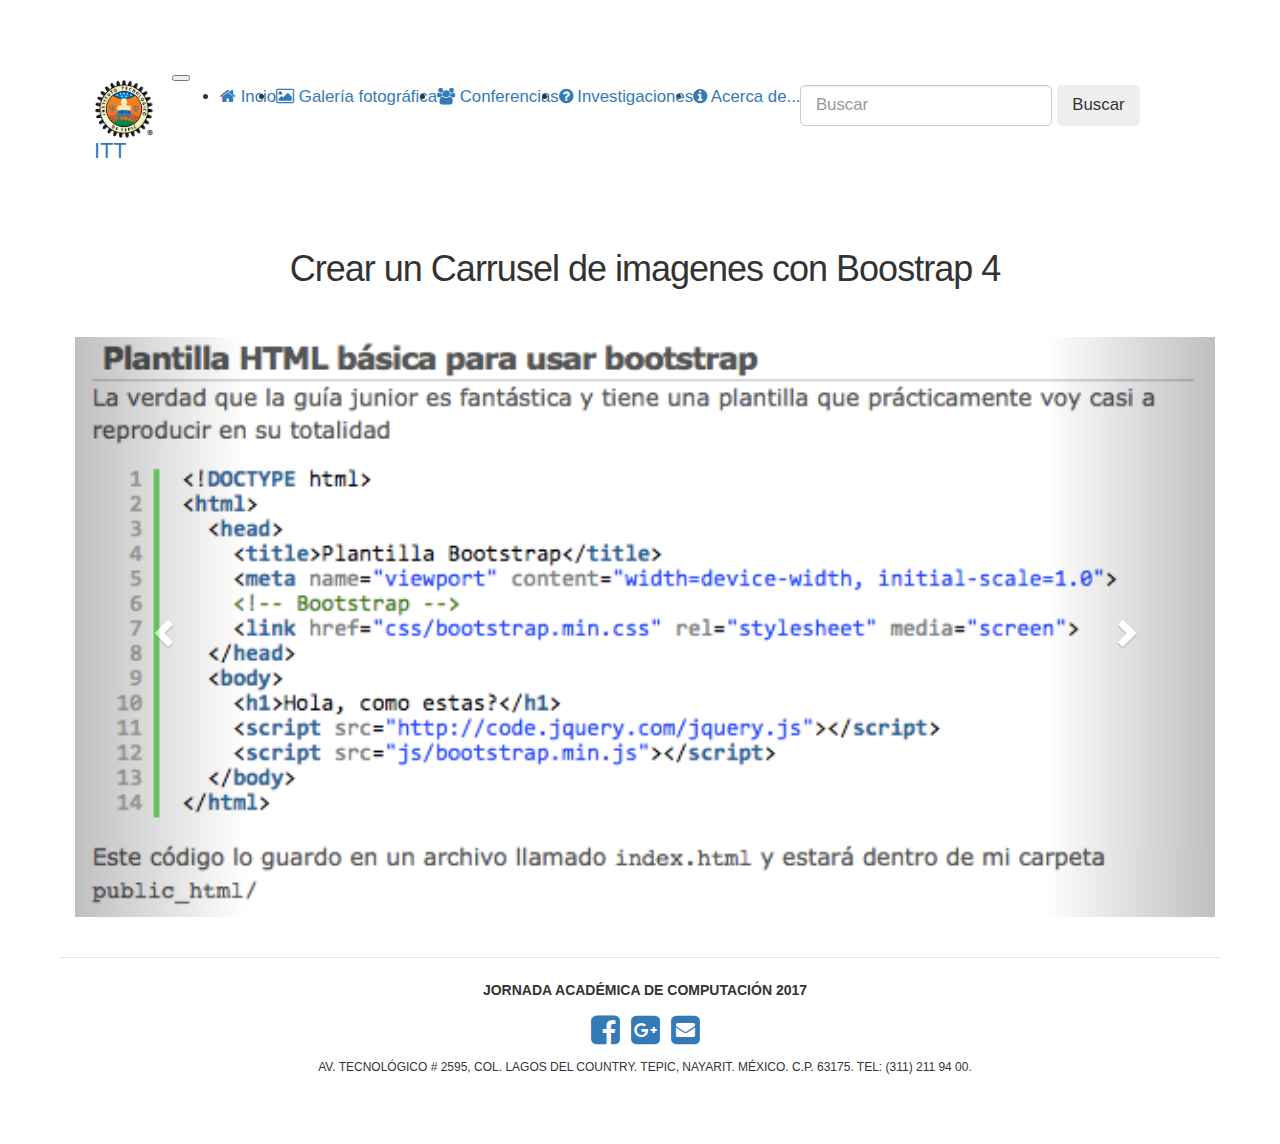
<file: carrusel.html>
<!DOCTYPE html>
<html lang="en">
<head>
    <!-- Required meta tags -->
    <meta charset="utf-8">
    <meta name="viewport" content="width=device-width, initial-scale=1, shrink-to-fit=no">
    <link href="https://netdna.bootstrapcdn.com/bootstrap/3.2.0/css/bootstrap.min.css" rel="stylesheet" id="bootstrap-css">
    <!-- Bootstrap CSS -->
    <link rel="stylesheet" href="https://maxcdn.bootstrapcdn.com/bootstrap/4.0.0-beta/css/bootstrap.min.css" integrity="sha384-/Y6pD6FV/Vv2HJnA6t+vslU6fwYXjCFtcEpHbNJ0lyAFsXTsjBbfaDjzALeQsN6M" crossorigin="anonymous">

    <link href="https://maxcdn.bootstrapcdn.com/font-awesome/4.7.0/css/font-awesome.min.css" rel="stylesheet" integrity="sha384-wvfXpqpZZVQGK6TAh5PVlGOfQNHSoD2xbE+QkPxCAFlNEevoEH3Sl0sibVcOQVnN" crossorigin="anonymous">

    <link rel="stylesheet" href="css/micss.css">







</head>
<body>
<div class="container">
    <nav class="navbar navbar-expand-md navbar-dark bg-dark fixed-top">
        <a class="navbar-brand" href="index.html"><img src="img/escudo.png" width="50" height="50"> ITT</a>
        <button class="navbar-toggler" type="button" data-toggle="collapse" data-target="#navbarsExampleDefault" aria-controls="navbarsExampleDefault" aria-expanded="false" aria-label="Toggle navigation">
            <span class="navbar-toggler-icon"></span>
        </button>

        <div class="collapse navbar-collapse" id="navbarsExampleDefault">
            <ul class="navbar-nav mr-auto">
                <li class="nav-item active">
                    <a class="nav-link" href="index.html"><i class="fa fa-home" aria-hidden="true"></i> Incio <span class="sr-only">(current)</span></a>
                </li>

                <li class="nav-item">
                    <a class="nav-link" href="formulario.html"><i class="fa fa-picture-o" aria-hidden="true"></i> Galería fotográfica</a>
                </li>

                <li class="nav-item dropdown">
                    <a class="nav-link dropdown-toggle" href="http://example.com" id="dropdown01" data-toggle="dropdown" aria-haspopup="true" aria-expanded="false"> <i class="fa fa-users" aria-hidden="true"></i> Conferencias</a>
                    <div class="dropdown-menu" aria-labelledby="dropdown01">
                        <a class="dropdown-item" href="index.html#obligatorias"><i class="fa fa-lock" aria-hidden="true"></i> Obligatorias</a>
                        <a class="dropdown-item" href="index.html#optativas"><i class="fa fa-unlock" aria-hidden="true"></i> Optativas</a>
                    </div>
                </li>
                <li class="nav-item dropdown">
                    <a class="nav-link dropdown-toggle" href="http://example.com" id="dropdown01" data-toggle="dropdown" aria-haspopup="true" aria-expanded="false"><i class="fa fa-question-circle" aria-hidden="true"></i> Investigaciones</a>
                    <div class="dropdown-menu" aria-labelledby="dropdown01">
                        <a class="dropdown-item" href="carrusel.html"><i class="fa fa-chevron-right" aria-hidden="true"></i> Carrusel</a>
                        <a class="dropdown-item" href="modal.html"><i class="fa fa-commenting-o" aria-hidden="true"></i></i> Ventana Modal</a>
                    </div>
                </li>

                <li class="nav-item">
                    <a class="nav-link" href="acercade.html"><i class="fa fa-info-circle" aria-hidden="true"></i> Acerca de...</a>

                </li>



            </ul>
            <form class="form-inline my-2 my-lg-0">
                <input class="form-control mr-sm-2" type="text" placeholder="Buscar" aria-label="Buscar">
                <button class="btn btn-outline-danger my-2 my-sm-0" type="submit">Buscar</button>
            </form>
        </div>
    </nav>
</div>
<br><br><br>


<div class="container">
    <br>
    <h1 class="featurette-heading">Crear un Carrusel de imagenes con Boostrap 4</h1><br><br>
    <!-- Slider -->
    <div class="row">
        <div class="col-lg-12" id="slider">
            <!-- Top part of the slider -->
            <div class="row">
                <div class="col-lg-12" id="carousel-bounding-box">
                    <div class="carousel slide" id="myCarousel">
                        <!-- Carousel items -->
                        <div class="carousel-inner" align="center">
                            <div class="active item" data-slide-number="0" align="center">
                                <img src="img/captura4.png" width="595" height="303"></div>

                            <div class="item" data-slide-number="1" align="center">
                                <img src="img/captura5.png" width="591" height="412"></div>

                            <div class="item" data-slide-number="2" align="center">
                                <img src="img/captura6.png" width="595" height="303"></div>

                            <div class="item" data-slide-number="2" align="center">
                                <img src="img/captura7.png" width="595" height="303"></div>
                            <div class="item" data-slide-number="2" align="center">
                                <img src="img/captura8.png" width="595" height="303"></div>
                            <div class="item" data-slide-number="2" align="center">
                                <img src="img/captura9.png" width="595" height="303"></div>

                        </div>
                        <!-- Carousel nav -->
                        <a class="left carousel-control" href="#myCarousel" role="button" data-slide="prev">
                            <span class="glyphicon glyphicon-chevron-left"></span>
                        </a>
                        <a class="right carousel-control" href="#myCarousel" role="button" data-slide="next">
                            <span class="glyphicon glyphicon-chevron-right"></span>
                        </a>
                    </div>
                </div>
            </div>
        </div>
        <!--/Slider-->
    </div>
</div>
<br><br>

<link href="//maxcdn.bootstrapcdn.com/font-awesome/4.1.0/css/font-awesome.min.css" rel="stylesheet">
<!-- // -->
<footer class="footer">
    <div class="container">
        <div class="text-center center-block">
            <h5><strong>JORNADA ACADÉMICA DE COMPUTACIÓN 2017</strong></h5>
            <a href="https://www.facebook.com/JornadaAcademica2017/"><i class="fa fa-facebook-square fa-3x social"></i></a>
            <a href="http://ittepic.edu.mx/"><i class="fa fa-google-plus-square fa-3x social"></i></a>
            <a href="mailto:marparra@ittepic.edu.mx"><i class="fa fa-envelope-square fa-3x social"></i></a>
            <h6>AV. TECNOLÓGICO # 2595, COL. LAGOS DEL COUNTRY. TEPIC, NAYARIT. MÉXICO. C.P. 63175. TEL: (311) 211 94 00.</h6>
        </div>
    </div>
</footer>



<!-- Optional JavaScript -->
<!-- jQuery first, then Popper.js, then Bootstrap JS -->
<script src="https://code.jquery.com/jquery-3.2.1.slim.min.js" integrity="sha384-KJ3o2DKtIkvYIK3UENzmM7KCkRr/rE9/Qpg6aAZGJwFDMVNA/GpGFF93hXpG5KkN" crossorigin="anonymous"></script>
<script src="https://cdnjs.cloudflare.com/ajax/libs/popper.js/1.11.0/umd/popper.min.js" integrity="sha384-b/U6ypiBEHpOf/4+1nzFpr53nxSS+GLCkfwBdFNTxtclqqenISfwAzpKaMNFNmj4" crossorigin="anonymous"></script>
<script src="https://maxcdn.bootstrapcdn.com/bootstrap/4.0.0-beta/js/bootstrap.min.js" integrity="sha384-h0AbiXch4ZDo7tp9hKZ4TsHbi047NrKGLO3SEJAg45jXxnGIfYzk4Si90RDIqNm1" crossorigin="anonymous"></script>
<script src="//netdna.bootstrapcdn.com/bootstrap/3.2.0/js/bootstrap.min.js"></script>
<script src="js/mijs.js"></script>

</body>
</html>
</file>
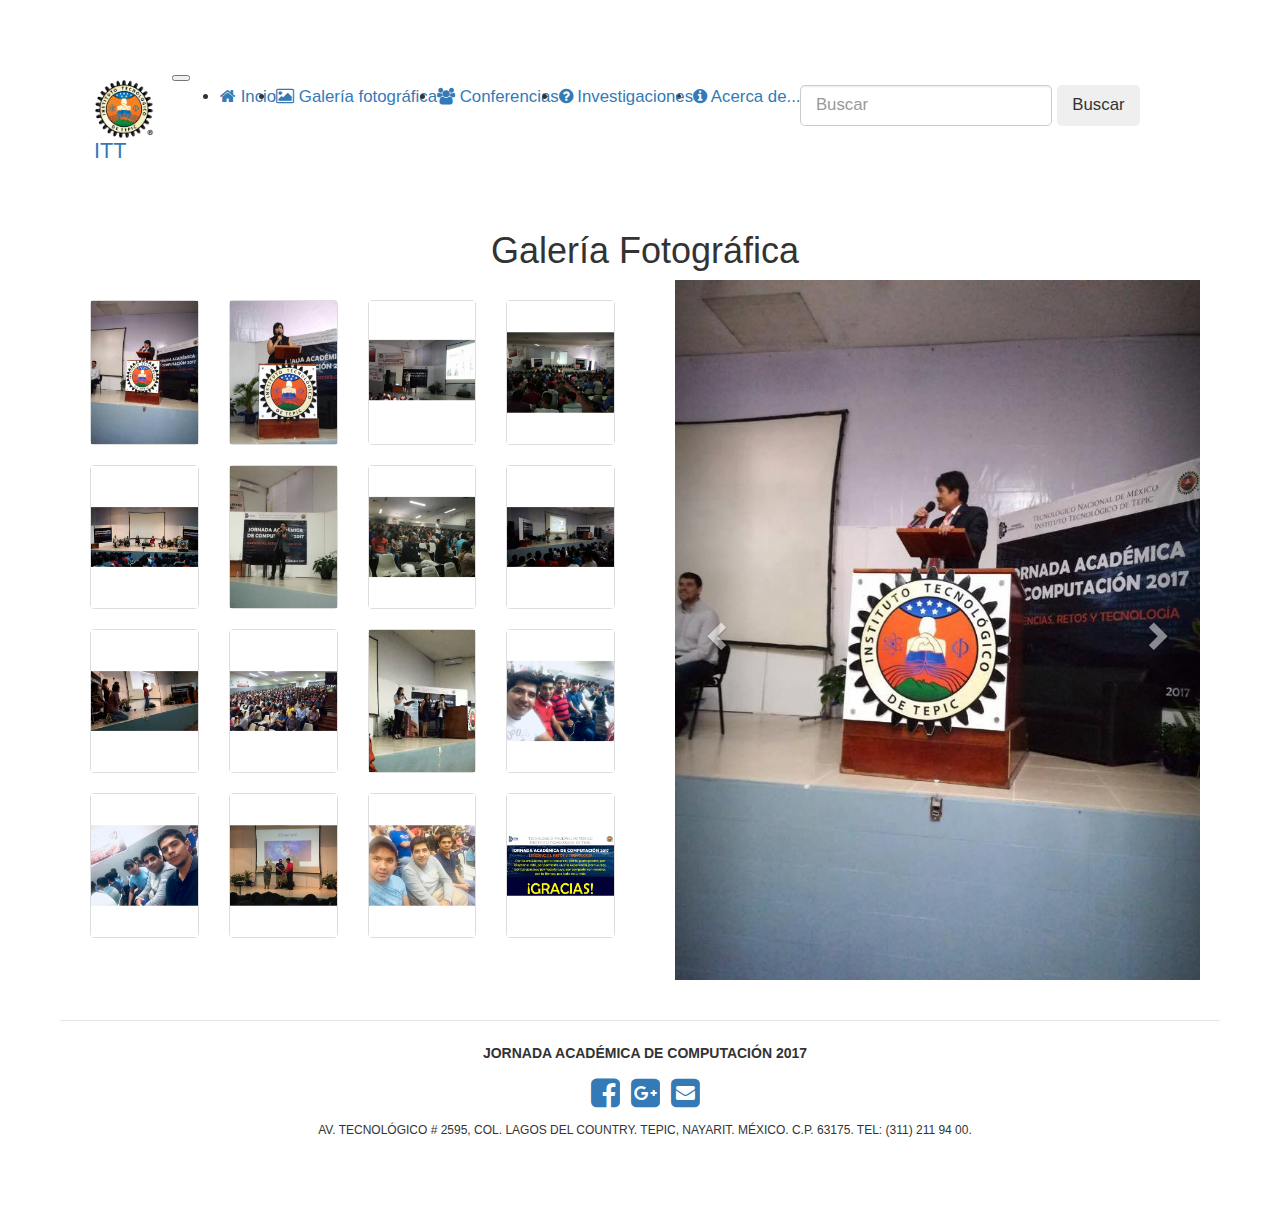
<file: formulario.html>
<!DOCTYPE html>
<html lang="en">
<head>
    <!-- Required meta tags -->
    <meta charset="utf-8">
    <meta name="viewport" content="width=device-width, initial-scale=1, shrink-to-fit=no">
    <link href="https://netdna.bootstrapcdn.com/bootstrap/3.2.0/css/bootstrap.min.css" rel="stylesheet" id="bootstrap-css">
    <!-- Bootstrap CSS -->
    <link rel="stylesheet" href="https://maxcdn.bootstrapcdn.com/bootstrap/4.0.0-beta/css/bootstrap.min.css" integrity="sha384-/Y6pD6FV/Vv2HJnA6t+vslU6fwYXjCFtcEpHbNJ0lyAFsXTsjBbfaDjzALeQsN6M" crossorigin="anonymous">

    <link href="https://maxcdn.bootstrapcdn.com/font-awesome/4.7.0/css/font-awesome.min.css" rel="stylesheet" integrity="sha384-wvfXpqpZZVQGK6TAh5PVlGOfQNHSoD2xbE+QkPxCAFlNEevoEH3Sl0sibVcOQVnN" crossorigin="anonymous">

    <link rel="stylesheet" href="css/micss.css">







</head>
<body>
<div class="container">
    <nav class="navbar navbar-expand-md navbar-dark bg-dark fixed-top">
        <a class="navbar-brand" href="index.html"><img src="img/escudo.png" width="50" height="50"> ITT</a>
        <button class="navbar-toggler" type="button" data-toggle="collapse" data-target="#navbarsExampleDefault" aria-controls="navbarsExampleDefault" aria-expanded="false" aria-label="Toggle navigation">
            <span class="navbar-toggler-icon"></span>
        </button>

        <div class="collapse navbar-collapse" id="navbarsExampleDefault">
            <ul class="navbar-nav mr-auto">
                <li class="nav-item active">
                    <a class="nav-link" href="index.html"><i class="fa fa-home" aria-hidden="true"></i> Incio <span class="sr-only">(current)</span></a>
                </li>

                <li class="nav-item">
                    <a class="nav-link" href="formulario.html"><i class="fa fa-picture-o" aria-hidden="true"></i> Galería fotográfica</a>
                </li>

                <li class="nav-item dropdown">
                    <a class="nav-link dropdown-toggle" href="http://example.com" id="dropdown01" data-toggle="dropdown" aria-haspopup="true" aria-expanded="false"> <i class="fa fa-users" aria-hidden="true"></i> Conferencias</a>
                    <div class="dropdown-menu" aria-labelledby="dropdown01">
                        <a class="dropdown-item" href="index.html#obligatorias"><i class="fa fa-lock" aria-hidden="true"></i> Obligatorias</a>
                        <a class="dropdown-item" href="index.html#optativas"><i class="fa fa-unlock" aria-hidden="true"></i> Optativas</a>
                    </div>
                </li>
                <li class="nav-item dropdown">
                    <a class="nav-link dropdown-toggle" href="http://example.com" id="dropdown01" data-toggle="dropdown" aria-haspopup="true" aria-expanded="false"><i class="fa fa-question-circle" aria-hidden="true"></i> Investigaciones</a>
                    <div class="dropdown-menu" aria-labelledby="dropdown01">
                        <a class="dropdown-item" href="carrusel.html"><i class="fa fa-chevron-right" aria-hidden="true"></i> Carrusel</a>
                        <a class="dropdown-item" href="modal.html"><i class="fa fa-commenting-o" aria-hidden="true"></i></i> Ventana Modal</a>
                    </div>
                </li>

                <li class="nav-item">
                    <a class="nav-link" href="acercade.html"><i class="fa fa-info-circle" aria-hidden="true"></i> Acerca de...</a>

                </li>



            </ul>
            <form class="form-inline my-2 my-lg-0">
                <input class="form-control mr-sm-2" type="text" placeholder="Buscar" aria-label="Buscar">
                <button class="btn btn-outline-danger my-2 my-sm-0" type="submit">Buscar</button>
            </form>
        </div>
    </nav>
</div>
<br><br><br>


<div class="container">
    <div id="main_area">
        <h1>Galería Fotográfica</h1>
        <!-- Slider -->
        <div class="row">
            <div class="col-sm-6" id="slider-thumbs">
                <!-- Bottom switcher of slider -->
                <ul class="hide-bullets">
                    <li class="col-sm-3">
                        <a class="thumbnail" id="carousel-selector-0">
                            <img src="img/galeria1.jpg">
                        </a>
                    </li>

                    <li class="col-sm-3">
                        <a class="thumbnail" id="carousel-selector-1"><img src="img/galeria2.jpg"></a>
                    </li>

                    <li class="col-sm-3">
                        <a class="thumbnail" id="carousel-selector-2"><img src="img/galeria3.png"></a>
                    </li>

                    <li class="col-sm-3">
                        <a class="thumbnail" id="carousel-selector-3"><img src="img/galeria4.png"></a>
                    </li>

                    <li class="col-sm-3">
                        <a class="thumbnail" id="carousel-selector-4"><img src="img/galeria5.png"></a>
                    </li>

                    <li class="col-sm-3">
                        <a class="thumbnail" id="carousel-selector-5"><img src="img/galeria6.jpg"></a>
                    </li>
                    <li class="col-sm-3">
                        <a class="thumbnail" id="carousel-selector-6"><img src="img/galeria7.png"></a>
                    </li>

                    <li class="col-sm-3">
                        <a class="thumbnail" id="carousel-selector-7"><img src="img/galeria8.png"></a>
                    </li>

                    <li class="col-sm-3">
                        <a class="thumbnail" id="carousel-selector-8"><img src="img/galeria9.png"></a>
                    </li>

                    <li class="col-sm-3">
                        <a class="thumbnail" id="carousel-selector-9"><img src="img/galeria10.png"></a>
                    </li>
                    <li class="col-sm-3">
                        <a class="thumbnail" id="carousel-selector-10"><img src="img/galeria11.jpg"></a>
                    </li>

                    <li class="col-sm-3">
                        <a class="thumbnail" id="carousel-selector-11"><img src="img/galeria12.png"></a>
                    </li>

                    <li class="col-sm-3">
                        <a class="thumbnail" id="carousel-selector-12"><img src="img/galeria13.png"></a>
                    </li>

                    <li class="col-sm-3">
                        <a class="thumbnail" id="carousel-selector-13"><img src="img/galeria14.png"></a>
                    </li>
                    <li class="col-sm-3">
                        <a class="thumbnail" id="carousel-selector-14"><img src="img/galeria15.png"></a>
                    </li>

                    <li class="col-sm-3">
                        <a class="thumbnail" id="carousel-selector-15"><img src="img/galeria16.png"></a>
                    </li>
                </ul>
            </div>
            <div class="col-sm-6">
                <div class="col-xs-12" id="slider">
                    <!-- Top part of the slider -->
                    <div class="row">
                        <div class="col-sm-12" id="carousel-bounding-box">
                            <div class="carousel slide" id="myCarousel">
                                <!-- Carousel items -->
                                <div class="carousel-inner" align="center">
                                    <div class="active item" data-slide-number="0" align="center">
                                        <img src="img/galeria1.jpg"></div>

                                    <div class="item" data-slide-number="1" align="center">
                                        <img src="img/galeria2.jpg"></div>

                                    <div class="item" data-slide-number="2" align="center">
                                        <img src="img/galeria3.png"></div>

                                    <div class="item" data-slide-number="3">
                                        <img src="img/galeria4.png" align="center"></div>

                                    <div class="item" data-slide-number="4">
                                        <img src="img/galeria5.png" align="center"></div>

                                    <div class="item" data-slide-number="5">
                                        <img src="img/galeria6.jpg" align="center"></div>

                                    <div class="item" data-slide-number="6">
                                        <img src="img/galeria7.png" align="center"></div>

                                    <div class="item" data-slide-number="7">
                                        <img src="img/galeria8.png" align="center"></div>

                                    <div class="item" data-slide-number="8">
                                        <img src="img/galeria9.png" align="center"></div>

                                    <div class="item" data-slide-number="9">
                                        <img src="img/galeria10.png" align="center"></div>

                                    <div class="item" data-slide-number="10">
                                        <img src="img/galeria11.jpg" align="center"></div>

                                    <div class="item" data-slide-number="11">
                                        <img src="img/galeria12.png" align="center"></div>

                                    <div class="item" data-slide-number="12">
                                        <img src="img/galeria13.png" align="center"></div>

                                    <div class="item" data-slide-number="13">
                                        <img src="img/galeria14.png" align="center"></div>

                                    <div class="item" data-slide-number="14">
                                        <img src="img/galeria15.png" align="center"></div>

                                    <div class="item" data-slide-number="15">
                                        <img src="img/galeria16.png" align="center"></div>
                                </div>
                                <!-- Carousel nav -->
                                <a class="left carousel-control" href="#myCarousel" role="button" data-slide="prev">
                                    <span class="glyphicon glyphicon-chevron-left"></span>
                                </a>
                                <a class="right carousel-control" href="#myCarousel" role="button" data-slide="next">
                                    <span class="glyphicon glyphicon-chevron-right"></span>
                                </a>
                            </div>
                        </div>
                    </div>
                </div>
            </div>
            <!--/Slider-->
        </div>

    </div>
</div>
<br><br>

<link href="//maxcdn.bootstrapcdn.com/font-awesome/4.1.0/css/font-awesome.min.css" rel="stylesheet">
<!-- // -->
<footer class="footer">
    <div class="container">
        <div class="text-center center-block">
            <h5><strong>JORNADA ACADÉMICA DE COMPUTACIÓN 2017</strong></h5>
            <a href="https://www.facebook.com/JornadaAcademica2017/"><i class="fa fa-facebook-square fa-3x social"></i></a>
            <a href="http://ittepic.edu.mx/"><i class="fa fa-google-plus-square fa-3x social"></i></a>
            <a href="mailto:marparra@ittepic.edu.mx"><i class="fa fa-envelope-square fa-3x social"></i></a>
            <h6>AV. TECNOLÓGICO # 2595, COL. LAGOS DEL COUNTRY. TEPIC, NAYARIT. MÉXICO. C.P. 63175. TEL: (311) 211 94 00.</h6>
        </div>
    </div>
</footer>



<!-- Optional JavaScript -->
<!-- jQuery first, then Popper.js, then Bootstrap JS -->
<script src="https://code.jquery.com/jquery-3.2.1.slim.min.js" integrity="sha384-KJ3o2DKtIkvYIK3UENzmM7KCkRr/rE9/Qpg6aAZGJwFDMVNA/GpGFF93hXpG5KkN" crossorigin="anonymous"></script>
<script src="https://cdnjs.cloudflare.com/ajax/libs/popper.js/1.11.0/umd/popper.min.js" integrity="sha384-b/U6ypiBEHpOf/4+1nzFpr53nxSS+GLCkfwBdFNTxtclqqenISfwAzpKaMNFNmj4" crossorigin="anonymous"></script>
<script src="https://maxcdn.bootstrapcdn.com/bootstrap/4.0.0-beta/js/bootstrap.min.js" integrity="sha384-h0AbiXch4ZDo7tp9hKZ4TsHbi047NrKGLO3SEJAg45jXxnGIfYzk4Si90RDIqNm1" crossorigin="anonymous"></script>
<script src="//netdna.bootstrapcdn.com/bootstrap/3.2.0/js/bootstrap.min.js"></script>
<script src="js/mijs.js"></script>

</body>
</html>
</file>
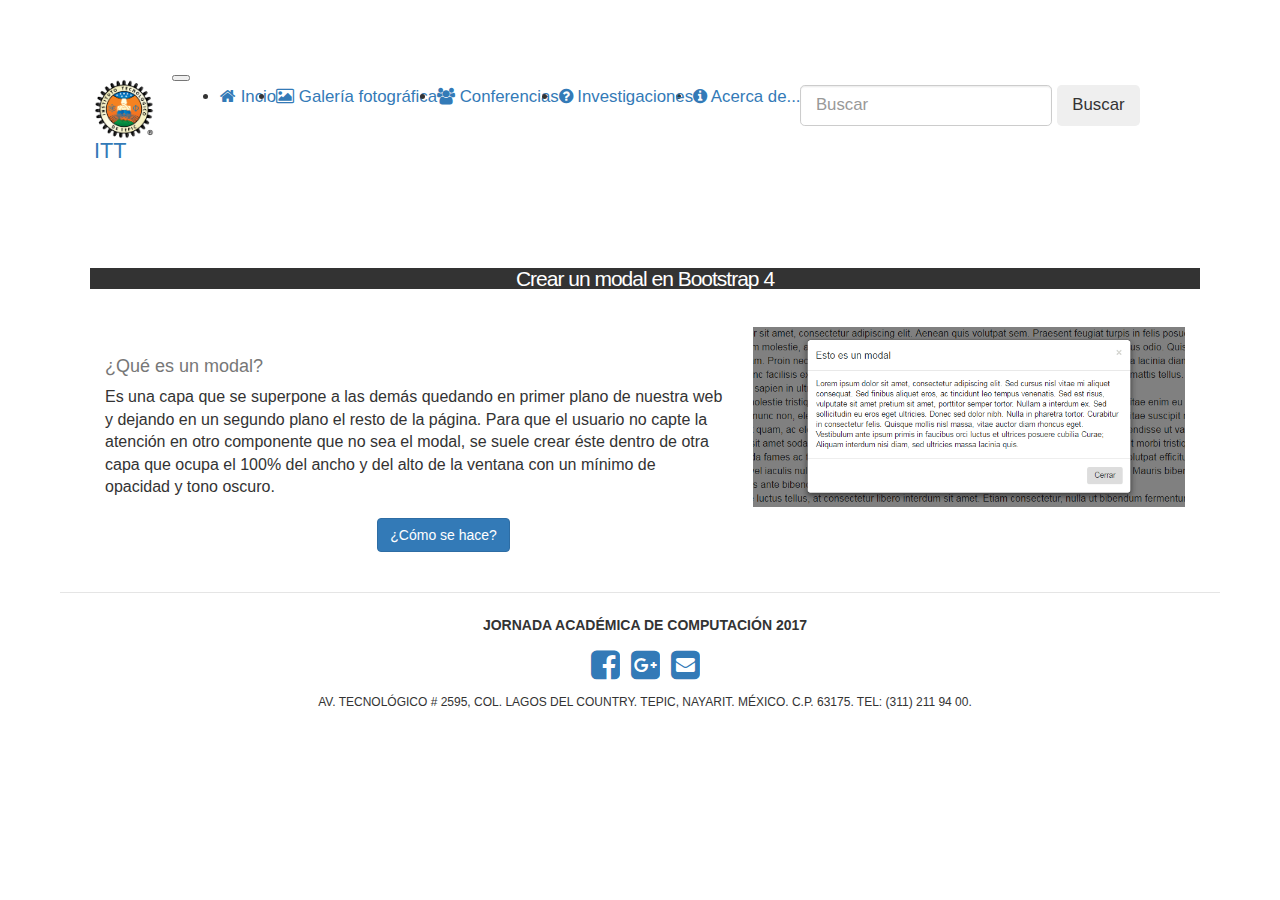
<file: modal.html>
<!DOCTYPE html>
<html lang="en">
<head>
    <!-- Required meta tags -->
    <meta charset="utf-8">
    <meta name="viewport" content="width=device-width, initial-scale=1, shrink-to-fit=no">
    <link href="https://netdna.bootstrapcdn.com/bootstrap/3.2.0/css/bootstrap.min.css" rel="stylesheet" id="bootstrap-css">
    <!-- Bootstrap CSS -->
    <link rel="stylesheet" href="https://maxcdn.bootstrapcdn.com/bootstrap/4.0.0-beta/css/bootstrap.min.css" integrity="sha384-/Y6pD6FV/Vv2HJnA6t+vslU6fwYXjCFtcEpHbNJ0lyAFsXTsjBbfaDjzALeQsN6M" crossorigin="anonymous">

    <link href="https://maxcdn.bootstrapcdn.com/font-awesome/4.7.0/css/font-awesome.min.css" rel="stylesheet" integrity="sha384-wvfXpqpZZVQGK6TAh5PVlGOfQNHSoD2xbE+QkPxCAFlNEevoEH3Sl0sibVcOQVnN" crossorigin="anonymous">

    <link rel="stylesheet" href="css/micss.css">







</head>
<body>
<div class="container">
    <nav class="navbar navbar-expand-md navbar-dark bg-dark fixed-top">
        <a class="navbar-brand" href="index.html"><img src="img/escudo.png" width="50" height="50"> ITT</a>
        <button class="navbar-toggler" type="button" data-toggle="collapse" data-target="#navbarsExampleDefault" aria-controls="navbarsExampleDefault" aria-expanded="false" aria-label="Toggle navigation">
            <span class="navbar-toggler-icon"></span>
        </button>

        <div class="collapse navbar-collapse" id="navbarsExampleDefault">
            <ul class="navbar-nav mr-auto">
                <li class="nav-item active">
                    <a class="nav-link" href="index.html"><i class="fa fa-home" aria-hidden="true"></i> Incio <span class="sr-only">(current)</span></a>
                </li>

                <li class="nav-item">
                    <a class="nav-link" href="formulario.html"><i class="fa fa-picture-o" aria-hidden="true"></i> Galería fotográfica</a>
                </li>

                <li class="nav-item dropdown">
                    <a class="nav-link dropdown-toggle" href="http://example.com" id="dropdown01" data-toggle="dropdown" aria-haspopup="true" aria-expanded="false"> <i class="fa fa-users" aria-hidden="true"></i> Conferencias</a>
                    <div class="dropdown-menu" aria-labelledby="dropdown01">
                        <a class="dropdown-item" href="index.html#obligatorias"><i class="fa fa-lock" aria-hidden="true"></i> Obligatorias</a>
                        <a class="dropdown-item" href="index.html#optativas"><i class="fa fa-unlock" aria-hidden="true"></i> Optativas</a>
                    </div>
                </li>
                <li class="nav-item dropdown">
                    <a class="nav-link dropdown-toggle" href="http://example.com" id="dropdown01" data-toggle="dropdown" aria-haspopup="true" aria-expanded="false"><i class="fa fa-question-circle" aria-hidden="true"></i> Investigaciones</a>
                    <div class="dropdown-menu" aria-labelledby="dropdown01">
                        <a class="dropdown-item" href="carrusel.html"><i class="fa fa-chevron-right" aria-hidden="true"></i> Carrusel</a>
                        <a class="dropdown-item" href="modal.html"><i class="fa fa-commenting-o" aria-hidden="true"></i></i> Ventana Modal</a>
                    </div>
                </li>

                <li class="nav-item">
                    <a class="nav-link" href="acercade.html"><i class="fa fa-info-circle" aria-hidden="true"></i> Acerca de...</a>

                </li>



            </ul>
            <form class="form-inline my-2 my-lg-0">
                <input class="form-control mr-sm-2" type="text" placeholder="Buscar" aria-label="Buscar">
                <button class="btn btn-outline-danger my-2 my-sm-0" type="submit">Buscar</button>
            </form>
        </div>
    </nav>
</div>
<br><br><br>


<div class="container"><br><br>
    <div class="row featurette">
        <div class="col-lg-12">
            <div class="card">
                <div class="col-lg-12">
                    <h2 class="card-header featurette-heading text-center">Crear un modal en Bootstrap 4</h2>
                    <div class="col-lg-7">
                        <div class="card-block">
                            <br><br>
                            <h4 class="card-title text-muted">¿Qué es un modal?</h4>
                            <p class="card-text lead">Es una capa que se superpone a las demás quedando en primer plano de nuestra web y dejando en un segundo plano el resto de la página. Para que el usuario no capte la atención en otro componente que no sea el modal, se suele crear éste dentro de otra capa que ocupa el 100% del ancho y del alto de la ventana con un mínimo de opacidad y tono oscuro.</p>
                            <div class="col-sm-offset-5 col-sm-2 text-center">
                                <button type="button" class="btn btn-primary" data-toggle="modal" data-target="#modal">
                                    ¿Cómo se hace?
                                </button>
                            </div>
                        </div>
                    </div>
                    <div class="col-lg-5">
                        <br>
                        <img class="img-responsive" src="img/que-es-modal.png" alt="Generic placeholder image">
                    </div>
                </div>
                <br>
            </div>
        </div>
    </div>
</div>


<div class="modal fade" id="modal" tabindex="-1" role="dialog" aria-labelledby="exampleModalLongTitle" aria-hidden="true">
    <div class="modal-dialog modal-lg" role="document">
        <div class="modal-content">
            <div class="modal-header">
                <h3 class="modal-title" id="exampleModalLongTitle">¿Cómo se hace una modal con Bootstrap 4?</h3>
                <button type="button" class="close" data-dismiss="modal" aria-label="Close">
                    <span aria-hidden="true">&times;</span>
                </button>
            </div>
            <div class="modal-body">
                <h5>Cargando las librerías para el modal en Bootstrap</h5>
                <p>Lo primero que deberemos hacer es obtener las librerías que vamos a usar que son las siguientes:</p>
                <ul>
                    <li>jQuery</li>
                    <li>Bootstrap</li>
                </ul>
                <p>Para cargar las librerías que acabamos de comentar, tenemos dos opciones:</p>
                <p>La primera es que carguemos ambas (o una solamente) directamente desde cada una de sus páginas con el enlace que nos proporcionan. Recuerda que, si se cae alguna de estas páginas, nuestra aplicación dejará de funcionar aunque la probabilidad de que la página de Bootstrap o de jQuery estén caídas es casi remota. Si elegimos esta opción, estas serán las líneas que deberás pegar en tu código:</p>
                <img class="img-responsive" src="img/captura1.png" alt="Generic placeholder image">
                <p>Como vemos, en primer lugar cargamos los estilos de bootstrap ya que sin ella no funcionaría el mismo. </p>
                <h5>El HTML del modal</h5>
                <p>En primer lugar, vamos a crear el modal en sí. Para que sea más fácil de explicar, dejamos aquí el código y, seguidamente, explicaremos línea a línea:</p>
                <img class="img-responsive" src="img/captura2.png" alt="Generic placeholder image">
                <ul>
                    <li>Línea 1: creamos el contenedor principal con un ID único (en nuestro caso “miModal”). Es importante quedarnos con este ID ya que será el que usemos a la hora de llamar a la función que muestra este contenedor. Es este el contenedor, que comentábamos antes, que tiene el fondo oscuro con cierta opacidad que hace que reste protagonismo al resto de la página.</li>
                    <li>Linea 2: es el contenedor donde está definido el tamaño del contenedor (por defecto 600px).</li>
                    <li>Línea 3: se trata de un contenedor donde están asociados estilos tales como fondo del modal, bordes, sombreados, etc.</li>
                    <li>Línea 4: en esta línea, Bootstrap mete el DIV que contiene el botón de cerrar el modal así como el título del modal en un encabezado (H4).</li>
                    <li>Línea 10: en el div con clase “modal-body” es donde insertaremos el contenido que queremos que haya en el modal.</li>
                </ul>
                <p>Una vez que tenemos el modal creado y, por defecto, oculto, tenemos que elegir la manera de que se muestre al usuario. Para ello, vamos a usar un botón de los que viene predeterminados en la librería de Bootstrap.</p>
                <p>Para ello, sólo tendremos que insertar el siguiente código donde queremos que aparezca dicho botón:</p>
                <img class="img-responsive" src="img/captura3.png" alt="Generic placeholder image">
                <p>Como vemos, el atributo “data-target” es el encargado de contener el identificador del DIV del modal: miModal. Si cambiáramos uno u otro dejarían de funcionar. Tienen que tener el mismo ID obligatoriamente.</p>
            </div>
            <div class="modal-footer">
                <button type="button" class="btn btn-danger" data-dismiss="modal">Cerrar</button>
            </div>
        </div>
    </div>
</div>
<br><br>

<link href="//maxcdn.bootstrapcdn.com/font-awesome/4.1.0/css/font-awesome.min.css" rel="stylesheet">
<!-- // -->
<footer class="footer">
    <div class="container">
        <div class="text-center center-block">
            <h5><strong>JORNADA ACADÉMICA DE COMPUTACIÓN 2017</strong></h5>
            <a href="https://www.facebook.com/JornadaAcademica2017/"><i class="fa fa-facebook-square fa-3x social"></i></a>
            <a href="http://ittepic.edu.mx/"><i class="fa fa-google-plus-square fa-3x social"></i></a>
            <a href="mailto:marparra@ittepic.edu.mx"><i class="fa fa-envelope-square fa-3x social"></i></a>
            <h6>AV. TECNOLÓGICO # 2595, COL. LAGOS DEL COUNTRY. TEPIC, NAYARIT. MÉXICO. C.P. 63175. TEL: (311) 211 94 00.</h6>
        </div>
    </div>
</footer>



<!-- Optional JavaScript -->
<!-- jQuery first, then Popper.js, then Bootstrap JS -->
<script src="https://code.jquery.com/jquery-3.2.1.slim.min.js" integrity="sha384-KJ3o2DKtIkvYIK3UENzmM7KCkRr/rE9/Qpg6aAZGJwFDMVNA/GpGFF93hXpG5KkN" crossorigin="anonymous"></script>
<script src="https://cdnjs.cloudflare.com/ajax/libs/popper.js/1.11.0/umd/popper.min.js" integrity="sha384-b/U6ypiBEHpOf/4+1nzFpr53nxSS+GLCkfwBdFNTxtclqqenISfwAzpKaMNFNmj4" crossorigin="anonymous"></script>
<script src="https://maxcdn.bootstrapcdn.com/bootstrap/4.0.0-beta/js/bootstrap.min.js" integrity="sha384-h0AbiXch4ZDo7tp9hKZ4TsHbi047NrKGLO3SEJAg45jXxnGIfYzk4Si90RDIqNm1" crossorigin="anonymous"></script>
<script src="//netdna.bootstrapcdn.com/bootstrap/3.2.0/js/bootstrap.min.js"></script>
<script src="js/mijs.js"></script>

</body>
</html>
</file>
<file: css/micss.css>
.hide-bullets {
    list-style:none;
    margin-left: -40px;
    margin-top:20px;
}

.thumbnail {
    padding: 0;
}
.thumbnail img{
    width:100%;
    height:100%;
}
.carousel-inner>.item>img, .carousel-inner>.item>a>img {
    width: 100%;
}

.form-datos{
    padding: 20px;
}

.portada{
    display: inline-block;
    width: 100%;
}
.carousel-inner { text-align: center; }
.carousel-item > img { display: inline-block; }
.marketing { text-align: center; }

.marketing h2 {
    font-weight: normal;
}
h1{
    text-align: center;
}
.featurette-heading {
    font-weight: 400;
    line-height: 1;
    letter-spacing: -1px;

}
.card-header{
    background-color: #333333;
    color: white;
}
.btn-primary{
    text-align: center;
}
.lead{
    font-size: medium;
}

.navbar{
    zoom: 120%;
}

.h2, h2 {
    font-size: 30px;
}

.h1, .h2, .h3, h1, h2, h3 {
    margin-top: 20px;
    margin-bottom: 10px;
}

.h1, .h2, .h3, .h4, .h5, .h6, h1, h2, h3, h4, h5, h6 {
    font-family: inherit;
    font-weight: 500;
    line-height: 1.1;
    color: inherit;
}

* {
    -webkit-box-sizing: border-box;
    -moz-box-sizing: border-box;
    box-sizing: border-box;
}

h2 {
    display: block;
    font-size: 1.5em;
    -webkit-margin-before: 0.83em;
    -webkit-margin-after: 0.83em;
    -webkit-margin-start: 0px;
    -webkit-margin-end: 0px;
    font-weight: bold;
}


body {
    font-family: "Helvetica Neue",Helvetica,Arial,sans-serif;
    font-size: 14px;
    line-height: 1.42857143;
    color: #333;
    background-color: #fff;
    margin: 60px;
    display: block;
}


:after, :before {
    -webkit-box-sizing: border-box;
    -moz-box-sizing: border-box;
    box-sizing: border-box;
}


.center-block {
    display: block;
    margin-right: auto;
    margin-left: auto;
}

.row {
    margin-right: -15px;
    margin-left: -15px;
}

div {
    display: block;
}

.footer{
    padding-top: 1.5rem;
    border-top: .05rem solid #e5e5e5;
}
.social:hover {
    -webkit-transform: scale(1.1);
    -moz-transform: scale(1.1);
    -o-transform: scale(1.1);
}
.social {
    -webkit-transform: scale(0.8);
    /* Browser Variations: */

    -moz-transform: scale(0.8);
    -o-transform: scale(0.8);
    -webkit-transition-duration: 0.5s;
    -moz-transition-duration: 0.5s;
    -o-transition-duration: 0.5s;
}

/*
    Multicoloured Hover Variations
*/

#social-fb:hover {
    color: #3B5998;
}
#social-tw:hover {
    color: #4099FF;
}
#social-gp:hover {
    color: #d34836;
}

.contenedor-modal {
    position: absolute;
    width: 100%;
    height: 100%;
    text-align: center;
}

.contenedor-modal button {
    position: relative;
    top: 40%;
}

.img-circle{
    margin-top: 10px;
    margin-right: 20px;
    margin-bottom: 10px;
    margin-left: 10px;
}
</file>
